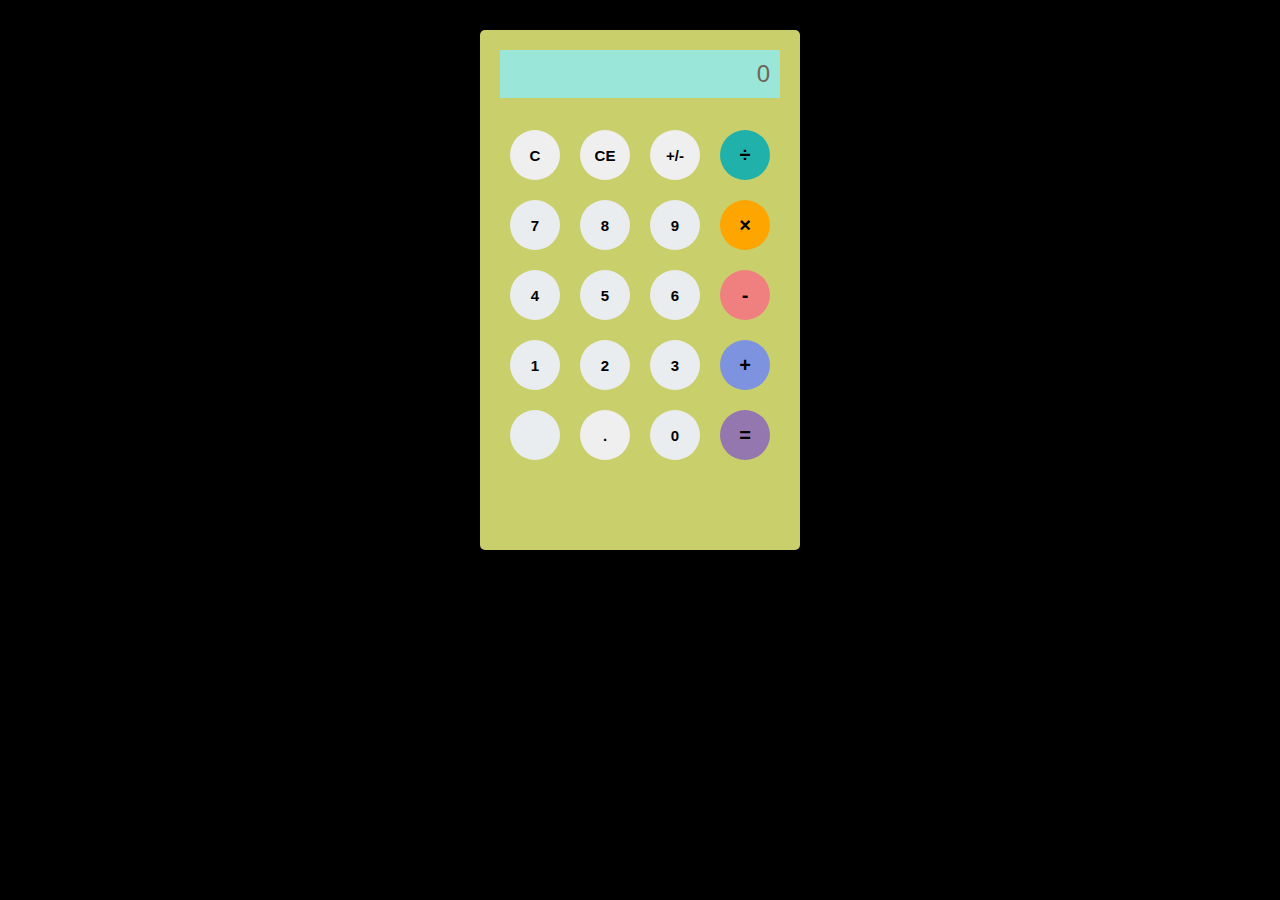
<file: index.html>
<!doctype html>
<html lang="en" >

<head>
  <meta charset="utf-8">
  <meta http-equiv="x-ua-compatible" content="ie=edge">
  <title>JavaScript Calculcator with Jasmine Unit Tests</title>
  <meta name="description" content="Immediate Execution Input Method Calculator created in JavaScript and styled with custom CSS">
  <meta name="viewport" content="width=device-width, initial-scale=1">
  <link rel="stylesheet" href="style.css">
</head>

<body>
  <div class="calculator">
    <!-- DISPLAY -->

    <div class="display-box">
      <div class="display"><input type="text" readonly size="15" value="0" id="display"></div>
    </div>

          <div class ="keyboard" id= "keyboard">
            <button class ="operation" id ="clearAll" value="C">C</button>
            <button class ="operation" id ="ce" value="CE">CE</button>
            <button class="operation" id ="changeSign" value ="-">+/-</button>
            <button class ="operation" id ="divide" value ="/">&#247;</button>
            <button class="number" id ="number7" value ="7">7</button>
            <button class="number" id ="number8" value ="8">8</button>
            <button class="number" id ="number9" value ="9">9</button>
            <button class="operation" id="multiply" value ="*">&times;</button>
            <button class="number" id ="number4" value = "4">4</button>
            <button class="number" id ="number5" value = "5">5</button>
            <button class="number" id ="number6" value ="6">6</button>
            <button class="operation" id ="subtract" value = "-">-</button>
            <button class="number" id ="number1" value="1">1</button>
            <button class="number" id ="number2" value ="2">2</button>
            <button class="number" id ="number3" value ="3">3</button>
            <button class="operation" id ="add" value ="+">+</button>
            <button class="empty" id ="empty"></button>
            <button class="operation" id ="decimalPoint" value =".">.</button>
            <button class="number" id ="number0" value ="0">0</button>
            <button class="operation" id ="equal">=</button>
          </div>
        </div>
        
      </div>
     <script src="script.js" ></script>
   </body>
</html>
</file>
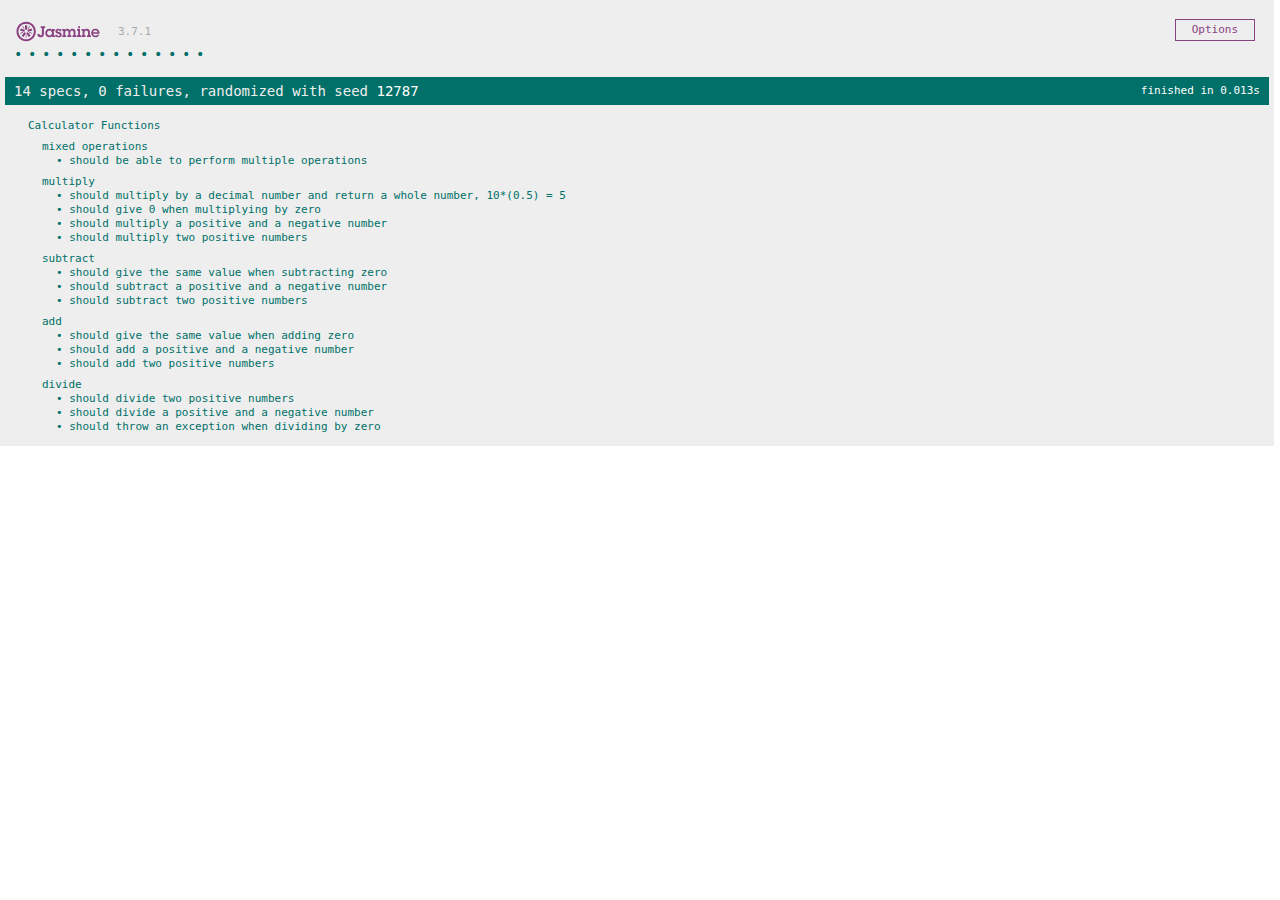
<file: Jasmine/SpecRunner.html>
<!DOCTYPE html>
<html>
<head>
  <meta charset="utf-8">
  <title>Jasmine Spec Runner v3.7.1</title>

  <link rel="shortcut icon" type="image/png" href="lib/jasmine-3.7.1/jasmine_favicon.png">
  <link rel="stylesheet" href="lib/jasmine-3.7.1/jasmine.css">

  <script src="lib/jasmine-3.7.1/jasmine.js"></script>
  <script src="lib/jasmine-3.7.1/jasmine-html.js"></script>
  <script src="lib/jasmine-3.7.1/boot.js"></script>

  <!-- include source files here... -->
  <script src="src/script.js"></script>

  <!-- include spec files here... -->
  <script src="spec/calculator.js"></script>

</head>

<body>
</body>
</html>
</file>
<file: style.css>
* {
    box-sizing: border-box;
}
 

body{
    font-family:'Gill Sans', 'Gill Sans MT', Calibri, 'Trebuchet MS', sans-serif;
    background-color: black;
}

.brand{
    width: 1000px;
    height:550px;
    margin:20px auto;
}

.calculator{
    width:320px ;
    height:520px ;
    background-color: rgb(201, 207, 107);
    margin: 0 auto;
    top:20px;
    position:relative;
    border-radius: 5px;
    box-shadow: 0 4px 8px 0 rgba(0,0,0,.2),0 6px 20px 0 rgba(0,0,0,0.19);

}

.display-box{
    text-align:right;
    height:20px;
    margin:10px 20px;
    padding-top: 20px;
    font-size: 15px;
    color:#919191;
}

.display-box input {
    width: 100%;
    height: 100%;
    padding: 10px;
    border: none;
    background-color: #9ae7da;
    vertical-align: middle;
    text-align: right;
    font-size: 1.5rem;
    color: #6d6655;
}

#keyboard{
    margin-left: 20px;
    margin-top: 70px;
    height:400px;
}

.operation, .number, .empty{
    width:50px;
    height:50px;
    margin:10px;
    float:left;
    border-radius:50%;
    border-width:0;
    font-weight: bold;
    font-size: 15px;
}

.number,.empty{
    background-color: #eaedef;
}

.number,.operator{
    cursor:pointer;
}

.operator:focus, .number:focus,.empty:focus{
    outline:0;
}

button:nth-child(4){
    font-size: 20px;
    background-color: #20b2aa;
}

button:nth-child(8){
    font-size: 20px;
    background-color: #ffa500;
}

button:nth-child(12){
    font-size: 20px;
    background-color: #f08080;
}

button:nth-child(16){
    font-size: 20px;
    background-color: #7d93e0;
}
button:nth-child(20){
    font-size: 20px;
    background-color: #9477af;
}
</file>
<file: Jasmine/lib/jasmine-3.7.1/jasmine.css>
@charset "UTF-8";
body { overflow-y: scroll; }

.jasmine_html-reporter { width: 100%; background-color: #eee; padding: 5px; margin: -8px; font-size: 11px; font-family: Monaco, "Lucida Console", monospace; line-height: 14px; color: #333; }

.jasmine_html-reporter a { text-decoration: none; }

.jasmine_html-reporter a:hover { text-decoration: underline; }

.jasmine_html-reporter p, .jasmine_html-reporter h1, .jasmine_html-reporter h2, .jasmine_html-reporter h3, .jasmine_html-reporter h4, .jasmine_html-reporter h5, .jasmine_html-reporter h6 { margin: 0; line-height: 14px; }

.jasmine_html-reporter .jasmine-banner, .jasmine_html-reporter .jasmine-symbol-summary, .jasmine_html-reporter .jasmine-summary, .jasmine_html-reporter .jasmine-result-message, .jasmine_html-reporter .jasmine-spec .jasmine-description, .jasmine_html-reporter .jasmine-spec-detail .jasmine-description, .jasmine_html-reporter .jasmine-alert .jasmine-bar, .jasmine_html-reporter .jasmine-stack-trace { padding-left: 9px; padding-right: 9px; }

.jasmine_html-reporter .jasmine-banner { position: relative; }

.jasmine_html-reporter .jasmine-banner .jasmine-title { background: url("[data-uri]") no-repeat; background: url("[data-uri]") no-repeat, none; -moz-background-size: 100%; -o-background-size: 100%; -webkit-background-size: 100%; background-size: 100%; display: block; float: left; width: 90px; height: 25px; }

.jasmine_html-reporter .jasmine-banner .jasmine-version { margin-left: 14px; position: relative; top: 6px; }

.jasmine_html-reporter #jasmine_content { position: fixed; right: 100%; }

.jasmine_html-reporter .jasmine-version { color: #aaa; }

.jasmine_html-reporter .jasmine-banner { margin-top: 14px; }

.jasmine_html-reporter .jasmine-duration { color: #fff; float: right; line-height: 28px; padding-right: 9px; }

.jasmine_html-reporter .jasmine-symbol-summary { overflow: hidden; margin: 14px 0; }

.jasmine_html-reporter .jasmine-symbol-summary li { display: inline-block; height: 10px; width: 14px; font-size: 16px; }

.jasmine_html-reporter .jasmine-symbol-summary li.jasmine-passed { font-size: 14px; }

.jasmine_html-reporter .jasmine-symbol-summary li.jasmine-passed:before { color: #007069; content: "•"; }

.jasmine_html-reporter .jasmine-symbol-summary li.jasmine-failed { line-height: 9px; }

.jasmine_html-reporter .jasmine-symbol-summary li.jasmine-failed:before { color: #ca3a11; content: "×"; font-weight: bold; margin-left: -1px; }

.jasmine_html-reporter .jasmine-symbol-summary li.jasmine-excluded { font-size: 14px; }

.jasmine_html-reporter .jasmine-symbol-summary li.jasmine-excluded:before { color: #bababa; content: "•"; }

.jasmine_html-reporter .jasmine-symbol-summary li.jasmine-excluded-no-display { font-size: 14px; display: none; }

.jasmine_html-reporter .jasmine-symbol-summary li.jasmine-pending { line-height: 17px; }

.jasmine_html-reporter .jasmine-symbol-summary li.jasmine-pending:before { color: #ba9d37; content: "*"; }

.jasmine_html-reporter .jasmine-symbol-summary li.jasmine-empty { font-size: 14px; }

.jasmine_html-reporter .jasmine-symbol-summary li.jasmine-empty:before { color: #ba9d37; content: "•"; }

.jasmine_html-reporter .jasmine-run-options { float: right; margin-right: 5px; border: 1px solid #8a4182; color: #8a4182; position: relative; line-height: 20px; }

.jasmine_html-reporter .jasmine-run-options .jasmine-trigger { cursor: pointer; padding: 8px 16px; }

.jasmine_html-reporter .jasmine-run-options .jasmine-payload { position: absolute; display: none; right: -1px; border: 1px solid #8a4182; background-color: #eee; white-space: nowrap; padding: 4px 8px; }

.jasmine_html-reporter .jasmine-run-options .jasmine-payload.jasmine-open { display: block; }

.jasmine_html-reporter .jasmine-bar { line-height: 28px; font-size: 14px; display: block; color: #eee; }

.jasmine_html-reporter .jasmine-bar.jasmine-failed, .jasmine_html-reporter .jasmine-bar.jasmine-errored { background-color: #ca3a11; border-bottom: 1px solid #eee; }

.jasmine_html-reporter .jasmine-bar.jasmine-passed { background-color: #007069; }

.jasmine_html-reporter .jasmine-bar.jasmine-incomplete { background-color: #bababa; }

.jasmine_html-reporter .jasmine-bar.jasmine-skipped { background-color: #bababa; }

.jasmine_html-reporter .jasmine-bar.jasmine-warning { background-color: #ba9d37; color: #333; }

.jasmine_html-reporter .jasmine-bar.jasmine-menu { background-color: #fff; color: #aaa; }

.jasmine_html-reporter .jasmine-bar.jasmine-menu a { color: #333; }

.jasmine_html-reporter .jasmine-bar a { color: white; }

.jasmine_html-reporter.jasmine-spec-list .jasmine-bar.jasmine-menu.jasmine-failure-list, .jasmine_html-reporter.jasmine-spec-list .jasmine-results .jasmine-failures { display: none; }

.jasmine_html-reporter.jasmine-failure-list .jasmine-bar.jasmine-menu.jasmine-spec-list, .jasmine_html-reporter.jasmine-failure-list .jasmine-summary { display: none; }

.jasmine_html-reporter .jasmine-results { margin-top: 14px; }

.jasmine_html-reporter .jasmine-summary { margin-top: 14px; }

.jasmine_html-reporter .jasmine-summary ul { list-style-type: none; margin-left: 14px; padding-top: 0; padding-left: 0; }

.jasmine_html-reporter .jasmine-summary ul.jasmine-suite { margin-top: 7px; margin-bottom: 7px; }

.jasmine_html-reporter .jasmine-summary li.jasmine-passed a { color: #007069; }

.jasmine_html-reporter .jasmine-summary li.jasmine-failed a { color: #ca3a11; }

.jasmine_html-reporter .jasmine-summary li.jasmine-empty a { color: #ba9d37; }

.jasmine_html-reporter .jasmine-summary li.jasmine-pending a { color: #ba9d37; }

.jasmine_html-reporter .jasmine-summary li.jasmine-excluded a { color: #bababa; }

.jasmine_html-reporter .jasmine-specs li.jasmine-passed a:before { content: "• "; }

.jasmine_html-reporter .jasmine-specs li.jasmine-failed a:before { content: "× "; }

.jasmine_html-reporter .jasmine-specs li.jasmine-empty a:before { content: "* "; }

.jasmine_html-reporter .jasmine-specs li.jasmine-pending a:before { content: "• "; }

.jasmine_html-reporter .jasmine-specs li.jasmine-excluded a:before { content: "• "; }

.jasmine_html-reporter .jasmine-description + .jasmine-suite { margin-top: 0; }

.jasmine_html-reporter .jasmine-suite { margin-top: 14px; }

.jasmine_html-reporter .jasmine-suite a { color: #333; }

.jasmine_html-reporter .jasmine-failures .jasmine-spec-detail { margin-bottom: 28px; }

.jasmine_html-reporter .jasmine-failures .jasmine-spec-detail .jasmine-description { background-color: #ca3a11; color: white; }

.jasmine_html-reporter .jasmine-failures .jasmine-spec-detail .jasmine-description a { color: white; }

.jasmine_html-reporter .jasmine-result-message { padding-top: 14px; color: #333; white-space: pre-wrap; }

.jasmine_html-reporter .jasmine-result-message span.jasmine-result { display: block; }

.jasmine_html-reporter .jasmine-stack-trace { margin: 5px 0 0 0; max-height: 224px; overflow: auto; line-height: 18px; color: #666; border: 1px solid #ddd; background: white; white-space: pre; }
</file>
